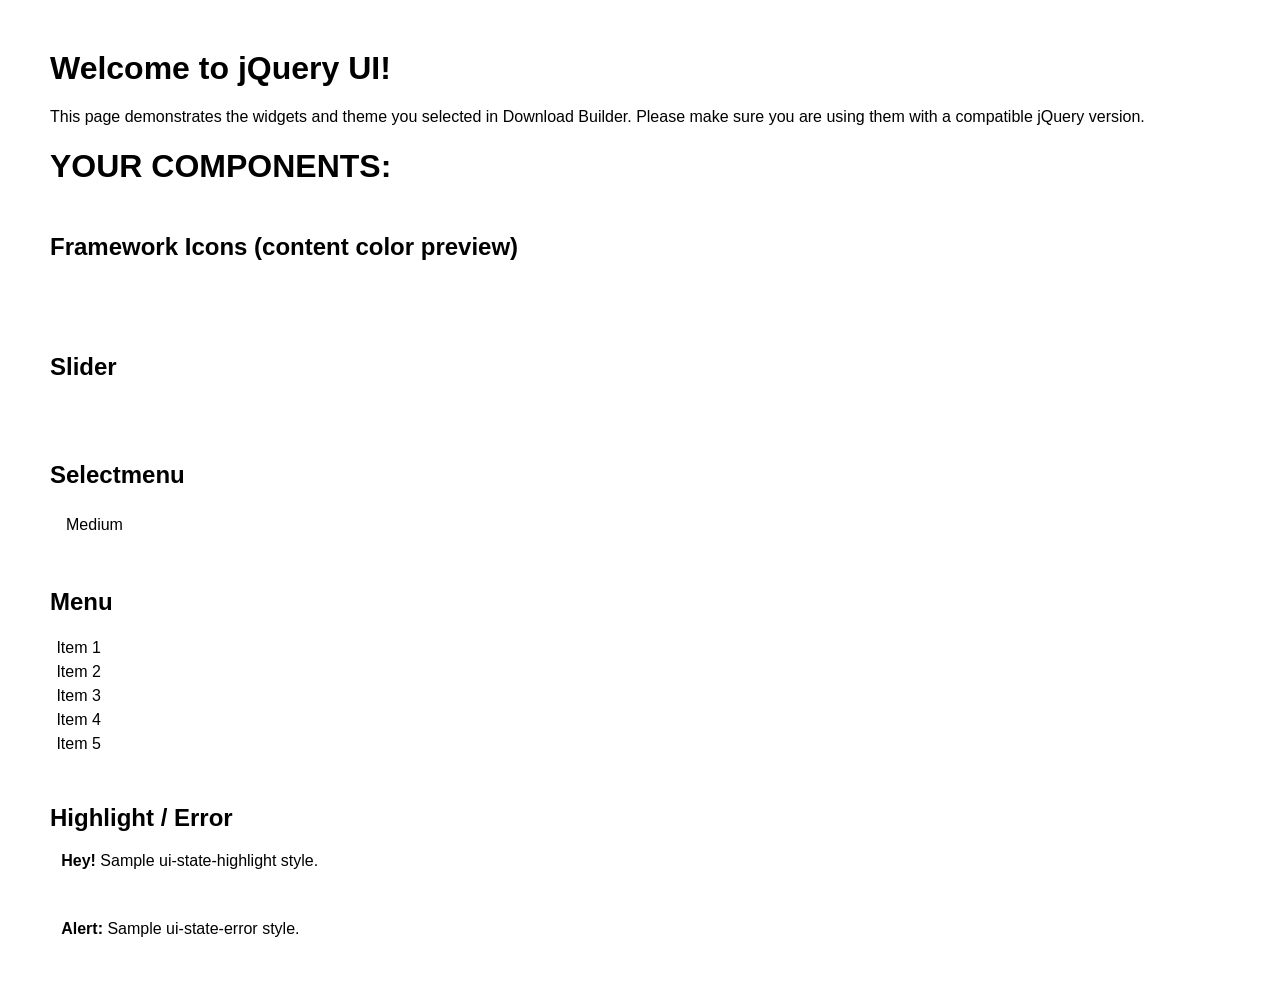
<file: js/jquery-ui-1.12.1.custom/index.html>
<!doctype html>
<html lang="us">
<head>
	<meta charset="utf-8">
	<title>jQuery UI Example Page</title>
	<link href="jquery-ui.css" rel="stylesheet">
	<style>
	body{
		font-family: "Trebuchet MS", sans-serif;
		margin: 50px;
	}
	.demoHeaders {
		margin-top: 2em;
	}
	#dialog-link {
		padding: .4em 1em .4em 20px;
		text-decoration: none;
		position: relative;
	}
	#dialog-link span.ui-icon {
		margin: 0 5px 0 0;
		position: absolute;
		left: .2em;
		top: 50%;
		margin-top: -8px;
	}
	#icons {
		margin: 0;
		padding: 0;
	}
	#icons li {
		margin: 2px;
		position: relative;
		padding: 4px 0;
		cursor: pointer;
		float: left;
		list-style: none;
	}
	#icons span.ui-icon {
		float: left;
		margin: 0 4px;
	}
	.fakewindowcontain .ui-widget-overlay {
		position: absolute;
	}
	select {
		width: 200px;
	}
	</style>
</head>
<body>

<h1>Welcome to jQuery UI!</h1>

<div class="ui-widget">
	<p>This page demonstrates the widgets and theme you selected in Download Builder. Please make sure you are using them with a compatible jQuery version.</p>
</div>

<h1>YOUR COMPONENTS:</h1>
















<h2 class="demoHeaders">Framework Icons (content color preview)</h2>
<ul id="icons" class="ui-widget ui-helper-clearfix">
	<li class="ui-state-default ui-corner-all" title=".ui-icon-caret-1-n"><span class="ui-icon ui-icon-caret-1-n"></span></li>
	<li class="ui-state-default ui-corner-all" title=".ui-icon-caret-1-ne"><span class="ui-icon ui-icon-caret-1-ne"></span></li>
	<li class="ui-state-default ui-corner-all" title=".ui-icon-caret-1-e"><span class="ui-icon ui-icon-caret-1-e"></span></li>
	<li class="ui-state-default ui-corner-all" title=".ui-icon-caret-1-se"><span class="ui-icon ui-icon-caret-1-se"></span></li>
	<li class="ui-state-default ui-corner-all" title=".ui-icon-caret-1-s"><span class="ui-icon ui-icon-caret-1-s"></span></li>
	<li class="ui-state-default ui-corner-all" title=".ui-icon-caret-1-sw"><span class="ui-icon ui-icon-caret-1-sw"></span></li>
	<li class="ui-state-default ui-corner-all" title=".ui-icon-caret-1-w"><span class="ui-icon ui-icon-caret-1-w"></span></li>
	<li class="ui-state-default ui-corner-all" title=".ui-icon-caret-1-nw"><span class="ui-icon ui-icon-caret-1-nw"></span></li>
	<li class="ui-state-default ui-corner-all" title=".ui-icon-caret-2-n-s"><span class="ui-icon ui-icon-caret-2-n-s"></span></li>
	<li class="ui-state-default ui-corner-all" title=".ui-icon-caret-2-e-w"><span class="ui-icon ui-icon-caret-2-e-w"></span></li>
	<li class="ui-state-default ui-corner-all" title=".ui-icon-triangle-1-n"><span class="ui-icon ui-icon-triangle-1-n"></span></li>
	<li class="ui-state-default ui-corner-all" title=".ui-icon-triangle-1-ne"><span class="ui-icon ui-icon-triangle-1-ne"></span></li>
	<li class="ui-state-default ui-corner-all" title=".ui-icon-triangle-1-e"><span class="ui-icon ui-icon-triangle-1-e"></span></li>
	<li class="ui-state-default ui-corner-all" title=".ui-icon-triangle-1-se"><span class="ui-icon ui-icon-triangle-1-se"></span></li>
	<li class="ui-state-default ui-corner-all" title=".ui-icon-triangle-1-s"><span class="ui-icon ui-icon-triangle-1-s"></span></li>
	<li class="ui-state-default ui-corner-all" title=".ui-icon-triangle-1-sw"><span class="ui-icon ui-icon-triangle-1-sw"></span></li>
	<li class="ui-state-default ui-corner-all" title=".ui-icon-triangle-1-w"><span class="ui-icon ui-icon-triangle-1-w"></span></li>
	<li class="ui-state-default ui-corner-all" title=".ui-icon-triangle-1-nw"><span class="ui-icon ui-icon-triangle-1-nw"></span></li>
	<li class="ui-state-default ui-corner-all" title=".ui-icon-triangle-2-n-s"><span class="ui-icon ui-icon-triangle-2-n-s"></span></li>
	<li class="ui-state-default ui-corner-all" title=".ui-icon-triangle-2-e-w"><span class="ui-icon ui-icon-triangle-2-e-w"></span></li>
	<li class="ui-state-default ui-corner-all" title=".ui-icon-arrow-1-n"><span class="ui-icon ui-icon-arrow-1-n"></span></li>
	<li class="ui-state-default ui-corner-all" title=".ui-icon-arrow-1-ne"><span class="ui-icon ui-icon-arrow-1-ne"></span></li>
	<li class="ui-state-default ui-corner-all" title=".ui-icon-arrow-1-e"><span class="ui-icon ui-icon-arrow-1-e"></span></li>
	<li class="ui-state-default ui-corner-all" title=".ui-icon-arrow-1-se"><span class="ui-icon ui-icon-arrow-1-se"></span></li>
	<li class="ui-state-default ui-corner-all" title=".ui-icon-arrow-1-s"><span class="ui-icon ui-icon-arrow-1-s"></span></li>
	<li class="ui-state-default ui-corner-all" title=".ui-icon-arrow-1-sw"><span class="ui-icon ui-icon-arrow-1-sw"></span></li>
	<li class="ui-state-default ui-corner-all" title=".ui-icon-arrow-1-w"><span class="ui-icon ui-icon-arrow-1-w"></span></li>
	<li class="ui-state-default ui-corner-all" title=".ui-icon-arrow-1-nw"><span class="ui-icon ui-icon-arrow-1-nw"></span></li>
	<li class="ui-state-default ui-corner-all" title=".ui-icon-arrow-2-n-s"><span class="ui-icon ui-icon-arrow-2-n-s"></span></li>
	<li class="ui-state-default ui-corner-all" title=".ui-icon-arrow-2-ne-sw"><span class="ui-icon ui-icon-arrow-2-ne-sw"></span></li>
	<li class="ui-state-default ui-corner-all" title=".ui-icon-arrow-2-e-w"><span class="ui-icon ui-icon-arrow-2-e-w"></span></li>
	<li class="ui-state-default ui-corner-all" title=".ui-icon-arrow-2-se-nw"><span class="ui-icon ui-icon-arrow-2-se-nw"></span></li>
	<li class="ui-state-default ui-corner-all" title=".ui-icon-arrowstop-1-n"><span class="ui-icon ui-icon-arrowstop-1-n"></span></li>
	<li class="ui-state-default ui-corner-all" title=".ui-icon-arrowstop-1-e"><span class="ui-icon ui-icon-arrowstop-1-e"></span></li>
	<li class="ui-state-default ui-corner-all" title=".ui-icon-arrowstop-1-s"><span class="ui-icon ui-icon-arrowstop-1-s"></span></li>
	<li class="ui-state-default ui-corner-all" title=".ui-icon-arrowstop-1-w"><span class="ui-icon ui-icon-arrowstop-1-w"></span></li>
	<li class="ui-state-default ui-corner-all" title=".ui-icon-arrowthick-1-n"><span class="ui-icon ui-icon-arrowthick-1-n"></span></li>
	<li class="ui-state-default ui-corner-all" title=".ui-icon-arrowthick-1-ne"><span class="ui-icon ui-icon-arrowthick-1-ne"></span></li>
	<li class="ui-state-default ui-corner-all" title=".ui-icon-arrowthick-1-e"><span class="ui-icon ui-icon-arrowthick-1-e"></span></li>
	<li class="ui-state-default ui-corner-all" title=".ui-icon-arrowthick-1-se"><span class="ui-icon ui-icon-arrowthick-1-se"></span></li>
	<li class="ui-state-default ui-corner-all" title=".ui-icon-arrowthick-1-s"><span class="ui-icon ui-icon-arrowthick-1-s"></span></li>
	<li class="ui-state-default ui-corner-all" title=".ui-icon-arrowthick-1-sw"><span class="ui-icon ui-icon-arrowthick-1-sw"></span></li>
	<li class="ui-state-default ui-corner-all" title=".ui-icon-arrowthick-1-w"><span class="ui-icon ui-icon-arrowthick-1-w"></span></li>
	<li class="ui-state-default ui-corner-all" title=".ui-icon-arrowthick-1-nw"><span class="ui-icon ui-icon-arrowthick-1-nw"></span></li>
	<li class="ui-state-default ui-corner-all" title=".ui-icon-arrowthick-2-n-s"><span class="ui-icon ui-icon-arrowthick-2-n-s"></span></li>
	<li class="ui-state-default ui-corner-all" title=".ui-icon-arrowthick-2-ne-sw"><span class="ui-icon ui-icon-arrowthick-2-ne-sw"></span></li>
	<li class="ui-state-default ui-corner-all" title=".ui-icon-arrowthick-2-e-w"><span class="ui-icon ui-icon-arrowthick-2-e-w"></span></li>
	<li class="ui-state-default ui-corner-all" title=".ui-icon-arrowthick-2-se-nw"><span class="ui-icon ui-icon-arrowthick-2-se-nw"></span></li>
	<li class="ui-state-default ui-corner-all" title=".ui-icon-arrowthickstop-1-n"><span class="ui-icon ui-icon-arrowthickstop-1-n"></span></li>
	<li class="ui-state-default ui-corner-all" title=".ui-icon-arrowthickstop-1-e"><span class="ui-icon ui-icon-arrowthickstop-1-e"></span></li>
	<li class="ui-state-default ui-corner-all" title=".ui-icon-arrowthickstop-1-s"><span class="ui-icon ui-icon-arrowthickstop-1-s"></span></li>
	<li class="ui-state-default ui-corner-all" title=".ui-icon-arrowthickstop-1-w"><span class="ui-icon ui-icon-arrowthickstop-1-w"></span></li>
	<li class="ui-state-default ui-corner-all" title=".ui-icon-arrowreturnthick-1-w"><span class="ui-icon ui-icon-arrowreturnthick-1-w"></span></li>
	<li class="ui-state-default ui-corner-all" title=".ui-icon-arrowreturnthick-1-n"><span class="ui-icon ui-icon-arrowreturnthick-1-n"></span></li>
	<li class="ui-state-default ui-corner-all" title=".ui-icon-arrowreturnthick-1-e"><span class="ui-icon ui-icon-arrowreturnthick-1-e"></span></li>
	<li class="ui-state-default ui-corner-all" title=".ui-icon-arrowreturnthick-1-s"><span class="ui-icon ui-icon-arrowreturnthick-1-s"></span></li>
	<li class="ui-state-default ui-corner-all" title=".ui-icon-arrowreturn-1-w"><span class="ui-icon ui-icon-arrowreturn-1-w"></span></li>
	<li class="ui-state-default ui-corner-all" title=".ui-icon-arrowreturn-1-n"><span class="ui-icon ui-icon-arrowreturn-1-n"></span></li>
	<li class="ui-state-default ui-corner-all" title=".ui-icon-arrowreturn-1-e"><span class="ui-icon ui-icon-arrowreturn-1-e"></span></li>
	<li class="ui-state-default ui-corner-all" title=".ui-icon-arrowreturn-1-s"><span class="ui-icon ui-icon-arrowreturn-1-s"></span></li>
	<li class="ui-state-default ui-corner-all" title=".ui-icon-arrowrefresh-1-w"><span class="ui-icon ui-icon-arrowrefresh-1-w"></span></li>
	<li class="ui-state-default ui-corner-all" title=".ui-icon-arrowrefresh-1-n"><span class="ui-icon ui-icon-arrowrefresh-1-n"></span></li>
	<li class="ui-state-default ui-corner-all" title=".ui-icon-arrowrefresh-1-e"><span class="ui-icon ui-icon-arrowrefresh-1-e"></span></li>
	<li class="ui-state-default ui-corner-all" title=".ui-icon-arrowrefresh-1-s"><span class="ui-icon ui-icon-arrowrefresh-1-s"></span></li>
	<li class="ui-state-default ui-corner-all" title=".ui-icon-arrow-4"><span class="ui-icon ui-icon-arrow-4"></span></li>
	<li class="ui-state-default ui-corner-all" title=".ui-icon-arrow-4-diag"><span class="ui-icon ui-icon-arrow-4-diag"></span></li>
	<li class="ui-state-default ui-corner-all" title=".ui-icon-extlink"><span class="ui-icon ui-icon-extlink"></span></li>
	<li class="ui-state-default ui-corner-all" title=".ui-icon-newwin"><span class="ui-icon ui-icon-newwin"></span></li>
	<li class="ui-state-default ui-corner-all" title=".ui-icon-refresh"><span class="ui-icon ui-icon-refresh"></span></li>
	<li class="ui-state-default ui-corner-all" title=".ui-icon-shuffle"><span class="ui-icon ui-icon-shuffle"></span></li>
	<li class="ui-state-default ui-corner-all" title=".ui-icon-transfer-e-w"><span class="ui-icon ui-icon-transfer-e-w"></span></li>
	<li class="ui-state-default ui-corner-all" title=".ui-icon-transferthick-e-w"><span class="ui-icon ui-icon-transferthick-e-w"></span></li>
	<li class="ui-state-default ui-corner-all" title=".ui-icon-folder-collapsed"><span class="ui-icon ui-icon-folder-collapsed"></span></li>
	<li class="ui-state-default ui-corner-all" title=".ui-icon-folder-open"><span class="ui-icon ui-icon-folder-open"></span></li>
	<li class="ui-state-default ui-corner-all" title=".ui-icon-document"><span class="ui-icon ui-icon-document"></span></li>
	<li class="ui-state-default ui-corner-all" title=".ui-icon-document-b"><span class="ui-icon ui-icon-document-b"></span></li>
	<li class="ui-state-default ui-corner-all" title=".ui-icon-note"><span class="ui-icon ui-icon-note"></span></li>
	<li class="ui-state-default ui-corner-all" title=".ui-icon-mail-closed"><span class="ui-icon ui-icon-mail-closed"></span></li>
	<li class="ui-state-default ui-corner-all" title=".ui-icon-mail-open"><span class="ui-icon ui-icon-mail-open"></span></li>
	<li class="ui-state-default ui-corner-all" title=".ui-icon-suitcase"><span class="ui-icon ui-icon-suitcase"></span></li>
	<li class="ui-state-default ui-corner-all" title=".ui-icon-comment"><span class="ui-icon ui-icon-comment"></span></li>
	<li class="ui-state-default ui-corner-all" title=".ui-icon-person"><span class="ui-icon ui-icon-person"></span></li>
	<li class="ui-state-default ui-corner-all" title=".ui-icon-print"><span class="ui-icon ui-icon-print"></span></li>
	<li class="ui-state-default ui-corner-all" title=".ui-icon-trash"><span class="ui-icon ui-icon-trash"></span></li>
	<li class="ui-state-default ui-corner-all" title=".ui-icon-locked"><span class="ui-icon ui-icon-locked"></span></li>
	<li class="ui-state-default ui-corner-all" title=".ui-icon-unlocked"><span class="ui-icon ui-icon-unlocked"></span></li>
	<li class="ui-state-default ui-corner-all" title=".ui-icon-bookmark"><span class="ui-icon ui-icon-bookmark"></span></li>
	<li class="ui-state-default ui-corner-all" title=".ui-icon-tag"><span class="ui-icon ui-icon-tag"></span></li>
	<li class="ui-state-default ui-corner-all" title=".ui-icon-home"><span class="ui-icon ui-icon-home"></span></li>
	<li class="ui-state-default ui-corner-all" title=".ui-icon-flag"><span class="ui-icon ui-icon-flag"></span></li>
	<li class="ui-state-default ui-corner-all" title=".ui-icon-calculator"><span class="ui-icon ui-icon-calculator"></span></li>
	<li class="ui-state-default ui-corner-all" title=".ui-icon-cart"><span class="ui-icon ui-icon-cart"></span></li>
	<li class="ui-state-default ui-corner-all" title=".ui-icon-pencil"><span class="ui-icon ui-icon-pencil"></span></li>
	<li class="ui-state-default ui-corner-all" title=".ui-icon-clock"><span class="ui-icon ui-icon-clock"></span></li>
	<li class="ui-state-default ui-corner-all" title=".ui-icon-disk"><span class="ui-icon ui-icon-disk"></span></li>
	<li class="ui-state-default ui-corner-all" title=".ui-icon-calendar"><span class="ui-icon ui-icon-calendar"></span></li>
	<li class="ui-state-default ui-corner-all" title=".ui-icon-zoomin"><span class="ui-icon ui-icon-zoomin"></span></li>
	<li class="ui-state-default ui-corner-all" title=".ui-icon-zoomout"><span class="ui-icon ui-icon-zoomout"></span></li>
	<li class="ui-state-default ui-corner-all" title=".ui-icon-search"><span class="ui-icon ui-icon-search"></span></li>
	<li class="ui-state-default ui-corner-all" title=".ui-icon-wrench"><span class="ui-icon ui-icon-wrench"></span></li>
	<li class="ui-state-default ui-corner-all" title=".ui-icon-gear"><span class="ui-icon ui-icon-gear"></span></li>
	<li class="ui-state-default ui-corner-all" title=".ui-icon-heart"><span class="ui-icon ui-icon-heart"></span></li>
	<li class="ui-state-default ui-corner-all" title=".ui-icon-star"><span class="ui-icon ui-icon-star"></span></li>
	<li class="ui-state-default ui-corner-all" title=".ui-icon-link"><span class="ui-icon ui-icon-link"></span></li>
	<li class="ui-state-default ui-corner-all" title=".ui-icon-cancel"><span class="ui-icon ui-icon-cancel"></span></li>
	<li class="ui-state-default ui-corner-all" title=".ui-icon-plus"><span class="ui-icon ui-icon-plus"></span></li>
	<li class="ui-state-default ui-corner-all" title=".ui-icon-plusthick"><span class="ui-icon ui-icon-plusthick"></span></li>
	<li class="ui-state-default ui-corner-all" title=".ui-icon-minus"><span class="ui-icon ui-icon-minus"></span></li>
	<li class="ui-state-default ui-corner-all" title=".ui-icon-minusthick"><span class="ui-icon ui-icon-minusthick"></span></li>
	<li class="ui-state-default ui-corner-all" title=".ui-icon-close"><span class="ui-icon ui-icon-close"></span></li>
	<li class="ui-state-default ui-corner-all" title=".ui-icon-closethick"><span class="ui-icon ui-icon-closethick"></span></li>
	<li class="ui-state-default ui-corner-all" title=".ui-icon-key"><span class="ui-icon ui-icon-key"></span></li>
	<li class="ui-state-default ui-corner-all" title=".ui-icon-lightbulb"><span class="ui-icon ui-icon-lightbulb"></span></li>
	<li class="ui-state-default ui-corner-all" title=".ui-icon-scissors"><span class="ui-icon ui-icon-scissors"></span></li>
	<li class="ui-state-default ui-corner-all" title=".ui-icon-clipboard"><span class="ui-icon ui-icon-clipboard"></span></li>
	<li class="ui-state-default ui-corner-all" title=".ui-icon-copy"><span class="ui-icon ui-icon-copy"></span></li>
	<li class="ui-state-default ui-corner-all" title=".ui-icon-contact"><span class="ui-icon ui-icon-contact"></span></li>
	<li class="ui-state-default ui-corner-all" title=".ui-icon-image"><span class="ui-icon ui-icon-image"></span></li>
	<li class="ui-state-default ui-corner-all" title=".ui-icon-video"><span class="ui-icon ui-icon-video"></span></li>
	<li class="ui-state-default ui-corner-all" title=".ui-icon-script"><span class="ui-icon ui-icon-script"></span></li>
	<li class="ui-state-default ui-corner-all" title=".ui-icon-alert"><span class="ui-icon ui-icon-alert"></span></li>
	<li class="ui-state-default ui-corner-all" title=".ui-icon-info"><span class="ui-icon ui-icon-info"></span></li>
	<li class="ui-state-default ui-corner-all" title=".ui-icon-notice"><span class="ui-icon ui-icon-notice"></span></li>
	<li class="ui-state-default ui-corner-all" title=".ui-icon-help"><span class="ui-icon ui-icon-help"></span></li>
	<li class="ui-state-default ui-corner-all" title=".ui-icon-check"><span class="ui-icon ui-icon-check"></span></li>
	<li class="ui-state-default ui-corner-all" title=".ui-icon-bullet"><span class="ui-icon ui-icon-bullet"></span></li>
	<li class="ui-state-default ui-corner-all" title=".ui-icon-radio-off"><span class="ui-icon ui-icon-radio-off"></span></li>
	<li class="ui-state-default ui-corner-all" title=".ui-icon-radio-on"><span class="ui-icon ui-icon-radio-on"></span></li>
	<li class="ui-state-default ui-corner-all" title=".ui-icon-pin-w"><span class="ui-icon ui-icon-pin-w"></span></li>
	<li class="ui-state-default ui-corner-all" title=".ui-icon-pin-s"><span class="ui-icon ui-icon-pin-s"></span></li>
	<li class="ui-state-default ui-corner-all" title=".ui-icon-play"><span class="ui-icon ui-icon-play"></span></li>
	<li class="ui-state-default ui-corner-all" title=".ui-icon-pause"><span class="ui-icon ui-icon-pause"></span></li>
	<li class="ui-state-default ui-corner-all" title=".ui-icon-seek-next"><span class="ui-icon ui-icon-seek-next"></span></li>
	<li class="ui-state-default ui-corner-all" title=".ui-icon-seek-prev"><span class="ui-icon ui-icon-seek-prev"></span></li>
	<li class="ui-state-default ui-corner-all" title=".ui-icon-seek-end"><span class="ui-icon ui-icon-seek-end"></span></li>
	<li class="ui-state-default ui-corner-all" title=".ui-icon-seek-first"><span class="ui-icon ui-icon-seek-first"></span></li>
	<li class="ui-state-default ui-corner-all" title=".ui-icon-stop"><span class="ui-icon ui-icon-stop"></span></li>
	<li class="ui-state-default ui-corner-all" title=".ui-icon-eject"><span class="ui-icon ui-icon-eject"></span></li>
	<li class="ui-state-default ui-corner-all" title=".ui-icon-volume-off"><span class="ui-icon ui-icon-volume-off"></span></li>
	<li class="ui-state-default ui-corner-all" title=".ui-icon-volume-on"><span class="ui-icon ui-icon-volume-on"></span></li>
	<li class="ui-state-default ui-corner-all" title=".ui-icon-power"><span class="ui-icon ui-icon-power"></span></li>
	<li class="ui-state-default ui-corner-all" title=".ui-icon-signal-diag"><span class="ui-icon ui-icon-signal-diag"></span></li>
	<li class="ui-state-default ui-corner-all" title=".ui-icon-signal"><span class="ui-icon ui-icon-signal"></span></li>
	<li class="ui-state-default ui-corner-all" title=".ui-icon-battery-0"><span class="ui-icon ui-icon-battery-0"></span></li>
	<li class="ui-state-default ui-corner-all" title=".ui-icon-battery-1"><span class="ui-icon ui-icon-battery-1"></span></li>
	<li class="ui-state-default ui-corner-all" title=".ui-icon-battery-2"><span class="ui-icon ui-icon-battery-2"></span></li>
	<li class="ui-state-default ui-corner-all" title=".ui-icon-battery-3"><span class="ui-icon ui-icon-battery-3"></span></li>
	<li class="ui-state-default ui-corner-all" title=".ui-icon-circle-plus"><span class="ui-icon ui-icon-circle-plus"></span></li>
	<li class="ui-state-default ui-corner-all" title=".ui-icon-circle-minus"><span class="ui-icon ui-icon-circle-minus"></span></li>
	<li class="ui-state-default ui-corner-all" title=".ui-icon-circle-close"><span class="ui-icon ui-icon-circle-close"></span></li>
	<li class="ui-state-default ui-corner-all" title=".ui-icon-circle-triangle-e"><span class="ui-icon ui-icon-circle-triangle-e"></span></li>
	<li class="ui-state-default ui-corner-all" title=".ui-icon-circle-triangle-s"><span class="ui-icon ui-icon-circle-triangle-s"></span></li>
	<li class="ui-state-default ui-corner-all" title=".ui-icon-circle-triangle-w"><span class="ui-icon ui-icon-circle-triangle-w"></span></li>
	<li class="ui-state-default ui-corner-all" title=".ui-icon-circle-triangle-n"><span class="ui-icon ui-icon-circle-triangle-n"></span></li>
	<li class="ui-state-default ui-corner-all" title=".ui-icon-circle-arrow-e"><span class="ui-icon ui-icon-circle-arrow-e"></span></li>
	<li class="ui-state-default ui-corner-all" title=".ui-icon-circle-arrow-s"><span class="ui-icon ui-icon-circle-arrow-s"></span></li>
	<li class="ui-state-default ui-corner-all" title=".ui-icon-circle-arrow-w"><span class="ui-icon ui-icon-circle-arrow-w"></span></li>
	<li class="ui-state-default ui-corner-all" title=".ui-icon-circle-arrow-n"><span class="ui-icon ui-icon-circle-arrow-n"></span></li>
	<li class="ui-state-default ui-corner-all" title=".ui-icon-circle-zoomin"><span class="ui-icon ui-icon-circle-zoomin"></span></li>
	<li class="ui-state-default ui-corner-all" title=".ui-icon-circle-zoomout"><span class="ui-icon ui-icon-circle-zoomout"></span></li>
	<li class="ui-state-default ui-corner-all" title=".ui-icon-circle-check"><span class="ui-icon ui-icon-circle-check"></span></li>
	<li class="ui-state-default ui-corner-all" title=".ui-icon-circlesmall-plus"><span class="ui-icon ui-icon-circlesmall-plus"></span></li>
	<li class="ui-state-default ui-corner-all" title=".ui-icon-circlesmall-minus"><span class="ui-icon ui-icon-circlesmall-minus"></span></li>
	<li class="ui-state-default ui-corner-all" title=".ui-icon-circlesmall-close"><span class="ui-icon ui-icon-circlesmall-close"></span></li>
	<li class="ui-state-default ui-corner-all" title=".ui-icon-squaresmall-plus"><span class="ui-icon ui-icon-squaresmall-plus"></span></li>
	<li class="ui-state-default ui-corner-all" title=".ui-icon-squaresmall-minus"><span class="ui-icon ui-icon-squaresmall-minus"></span></li>
	<li class="ui-state-default ui-corner-all" title=".ui-icon-squaresmall-close"><span class="ui-icon ui-icon-squaresmall-close"></span></li>
	<li class="ui-state-default ui-corner-all" title=".ui-icon-grip-dotted-vertical"><span class="ui-icon ui-icon-grip-dotted-vertical"></span></li>
	<li class="ui-state-default ui-corner-all" title=".ui-icon-grip-dotted-horizontal"><span class="ui-icon ui-icon-grip-dotted-horizontal"></span></li>
	<li class="ui-state-default ui-corner-all" title=".ui-icon-grip-solid-vertical"><span class="ui-icon ui-icon-grip-solid-vertical"></span></li>
	<li class="ui-state-default ui-corner-all" title=".ui-icon-grip-solid-horizontal"><span class="ui-icon ui-icon-grip-solid-horizontal"></span></li>
	<li class="ui-state-default ui-corner-all" title=".ui-icon-gripsmall-diagonal-se"><span class="ui-icon ui-icon-gripsmall-diagonal-se"></span></li>
	<li class="ui-state-default ui-corner-all" title=".ui-icon-grip-diagonal-se"><span class="ui-icon ui-icon-grip-diagonal-se"></span></li>
</ul>


<!-- Slider -->
<h2 class="demoHeaders">Slider</h2>
<div id="slider"></div>







<!-- Progressbar -->
<h2 class="demoHeaders">Selectmenu</h2>
<select id="selectmenu">
	<option>Slower</option>
	<option>Slow</option>
	<option selected="selected">Medium</option>
	<option>Fast</option>
	<option>Faster</option>
</select>





<!-- Menu -->
<h2 class="demoHeaders">Menu</h2>
<ul style="width:100px;" id="menu">
	<li><div>Item 1</div></li>
	<li><div>Item 2</div></li>
	<li><div>Item 3</div>
		<ul>
			<li><div>Item 3-1</div></li>
			<li><div>Item 3-2</div></li>
			<li><div>Item 3-3</div></li>
			<li><div>Item 3-4</div></li>
			<li><div>Item 3-5</div></li>
		</ul>
	</li>
	<li><div>Item 4</div></li>
	<li><div>Item 5</div></li>
</ul>




<!-- Highlight / Error -->
<h2 class="demoHeaders">Highlight / Error</h2>
<div class="ui-widget">
	<div class="ui-state-highlight ui-corner-all" style="margin-top: 20px; padding: 0 .7em;">
		<p><span class="ui-icon ui-icon-info" style="float: left; margin-right: .3em;"></span>
		<strong>Hey!</strong> Sample ui-state-highlight style.</p>
	</div>
</div>
<br>
<div class="ui-widget">
	<div class="ui-state-error ui-corner-all" style="padding: 0 .7em;">
		<p><span class="ui-icon ui-icon-alert" style="float: left; margin-right: .3em;"></span>
		<strong>Alert:</strong> Sample ui-state-error style.</p>
	</div>
</div>

<script src="external/jquery/jquery.js"></script>
<script src="jquery-ui.js"></script>
<script>

















$( "#slider" ).slider({
	range: true,
	values: [ 17, 67 ]
});







$( "#menu" ).menu();





$( "#selectmenu" ).selectmenu();


// Hover states on the static widgets
$( "#dialog-link, #icons li" ).hover(
	function() {
		$( this ).addClass( "ui-state-hover" );
	},
	function() {
		$( this ).removeClass( "ui-state-hover" );
	}
);
</script>
</body>
</html>
</file>
